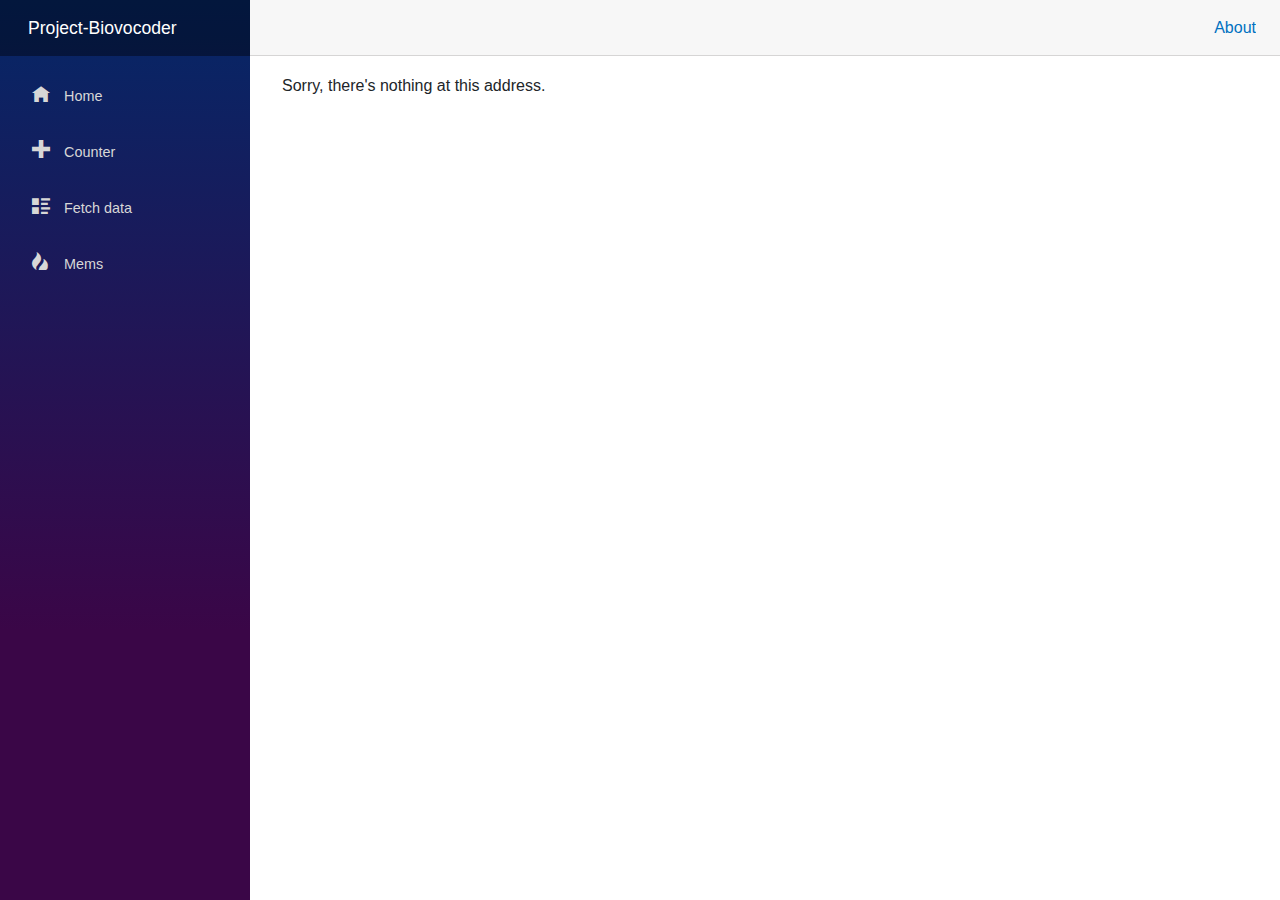
<file: wwwroot/index.html>
<!DOCTYPE html>
<html lang="en">

<head>
    <meta charset="utf-8" />
    <meta name="viewport" content="width=device-width, initial-scale=1.0, maximum-scale=1.0, user-scalable=no" />
    <title>Project-Biovocoder</title>
    <base href="/" />
    <link href="css/bootstrap/bootstrap.min.css" rel="stylesheet" />
    <link href="css/app.css" rel="stylesheet" />
    <link href="Project-Biovocoder.styles.css" rel="stylesheet" />
    <link rel="icon" type="image/x-icon" href="favicon.ico">
</head>

<body>
    <div id="app">Loading...</div>

    <div id="blazor-error-ui">
        An unhandled error has occurred.
        <a href="" class="reload">Reload</a>
        <a class="dismiss">🗙</a>
    </div>
    <script src="_framework/blazor.webassembly.js"></script>
</body>

</html>
</file>
<file: wwwroot/css/app.css>
﻿@import url('open-iconic/font/css/open-iconic-bootstrap.min.css');

html, body {
    font-family: 'Helvetica Neue', Helvetica, Arial, sans-serif;
}

h1:focus {
    outline: none;
}

a, .btn-link {
    color: #0071c1;
}

.btn-primary {
    color: #fff;
    background-color: #1b6ec2;
    border-color: #1861ac;
}

.content {
    padding-top: 1.1rem;
}

.valid.modified:not([type=checkbox]) {
    outline: 1px solid #26b050;
}

.invalid {
    outline: 1px solid red;
}

.validation-message {
    color: red;
}

#blazor-error-ui {
    background: lightyellow;
    bottom: 0;
    box-shadow: 0 -1px 2px rgba(0, 0, 0, 0.2);
    display: none;
    left: 0;
    padding: 0.6rem 1.25rem 0.7rem 1.25rem;
    position: fixed;
    width: 100%;
    z-index: 1000;
}

    #blazor-error-ui .dismiss {
        cursor: pointer;
        position: absolute;
        right: 0.75rem;
        top: 0.5rem;
    }

.blazor-error-boundary {
    background: url([data-uri]) no-repeat 1rem/1.8rem, #b32121;
    padding: 1rem 1rem 1rem 3.7rem;
    color: white;
}

    .blazor-error-boundary::after {
        content: "An error has occurred."
    }
</file>
